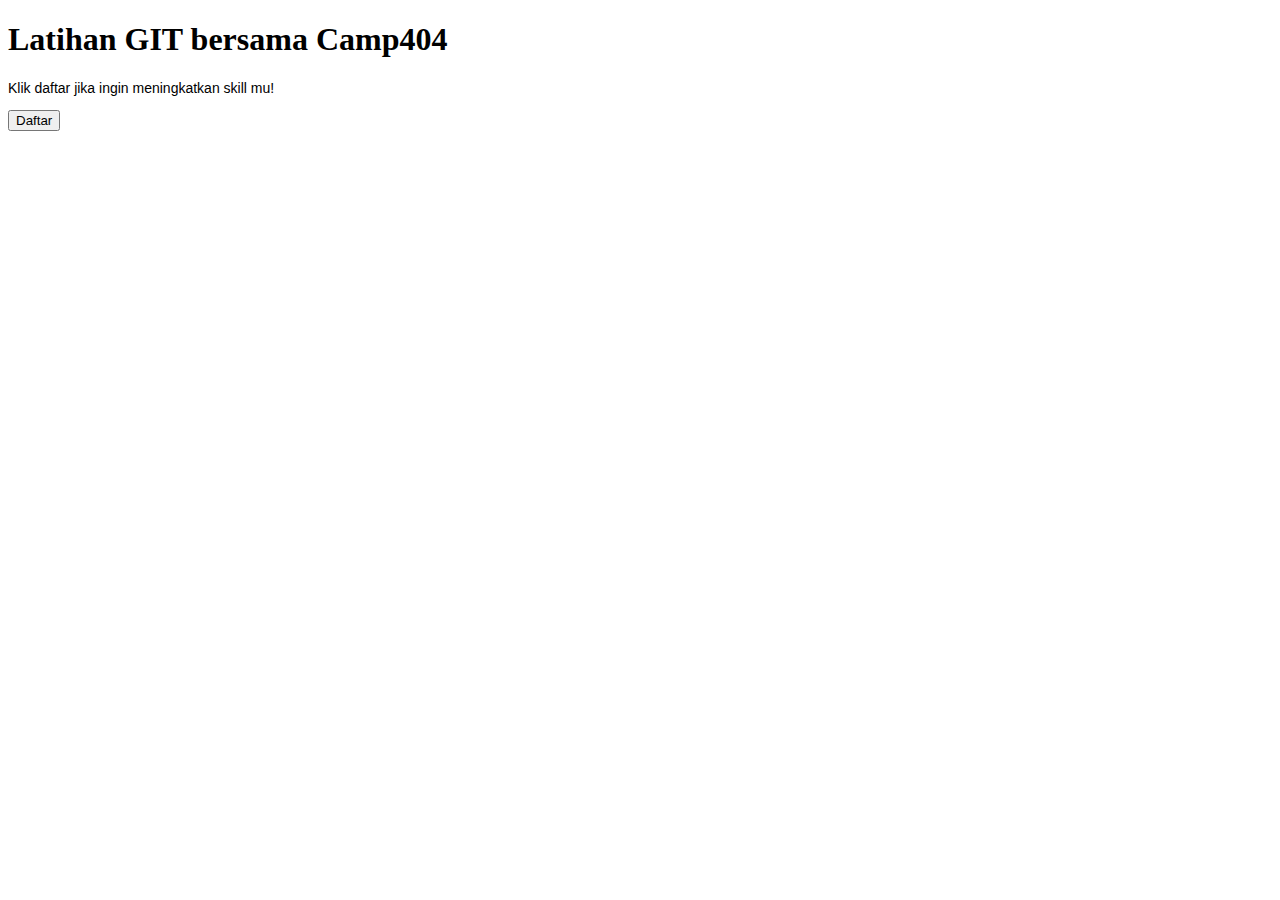
<file: index.html>
<!DOCTYPE html>
<html lang="en">
<head>
    <meta charset="UTF-8">
    <meta http-equiv="X-UA-Compatible" content="IE=edge">
    <meta name="viewport" content="width=device-width, initial-scale=1.0">
    <title>Belajar GIT</title>
    <link rel="stylesheet" href="style.css">
</head>
<body>
    <h1>Latihan GIT bersama Camp404</h1>
    <p>Klik daftar jika ingin meningkatkan skill mu!</p>
    <button>Daftar</button>

</body>
</html>
</file>
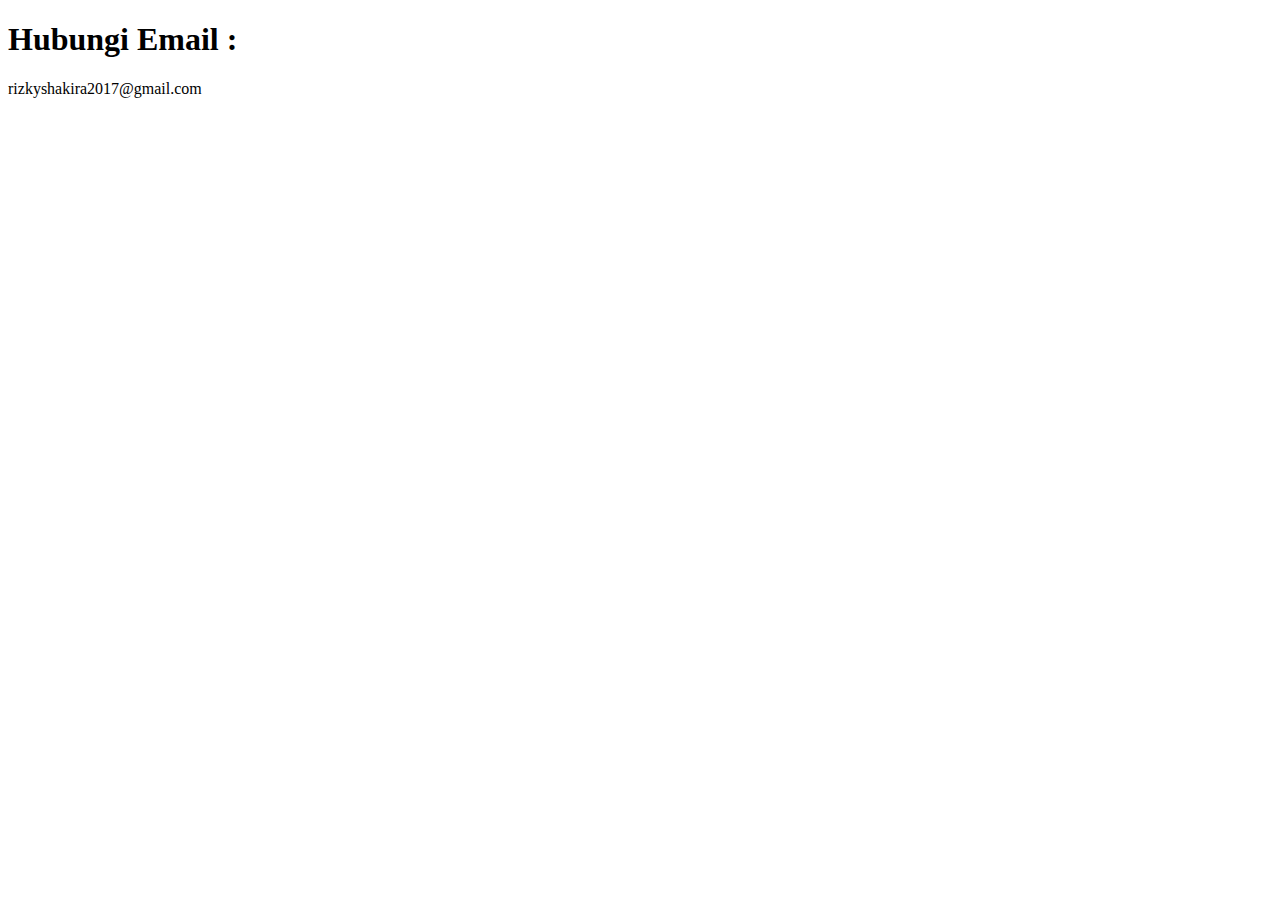
<file: kontak.html>
<!DOCTYPE html>
<html lang="en">
<head>
    <meta charset="UTF-8">
    <meta http-equiv="X-UA-Compatible" content="IE=edge">
    <meta name="viewport" content="width=device-width, initial-scale=1.0">
    <title>Kontak Kami</title>
</head>
<body>
    <h1>Hubungi Email : </h1>
    <p>rizkyshakira2017@gmail.com</p>
    
</body>
</html>
</file>
<file: style.css>
p {
    font-family: arial;
    font-size: 14px;
}
</file>
